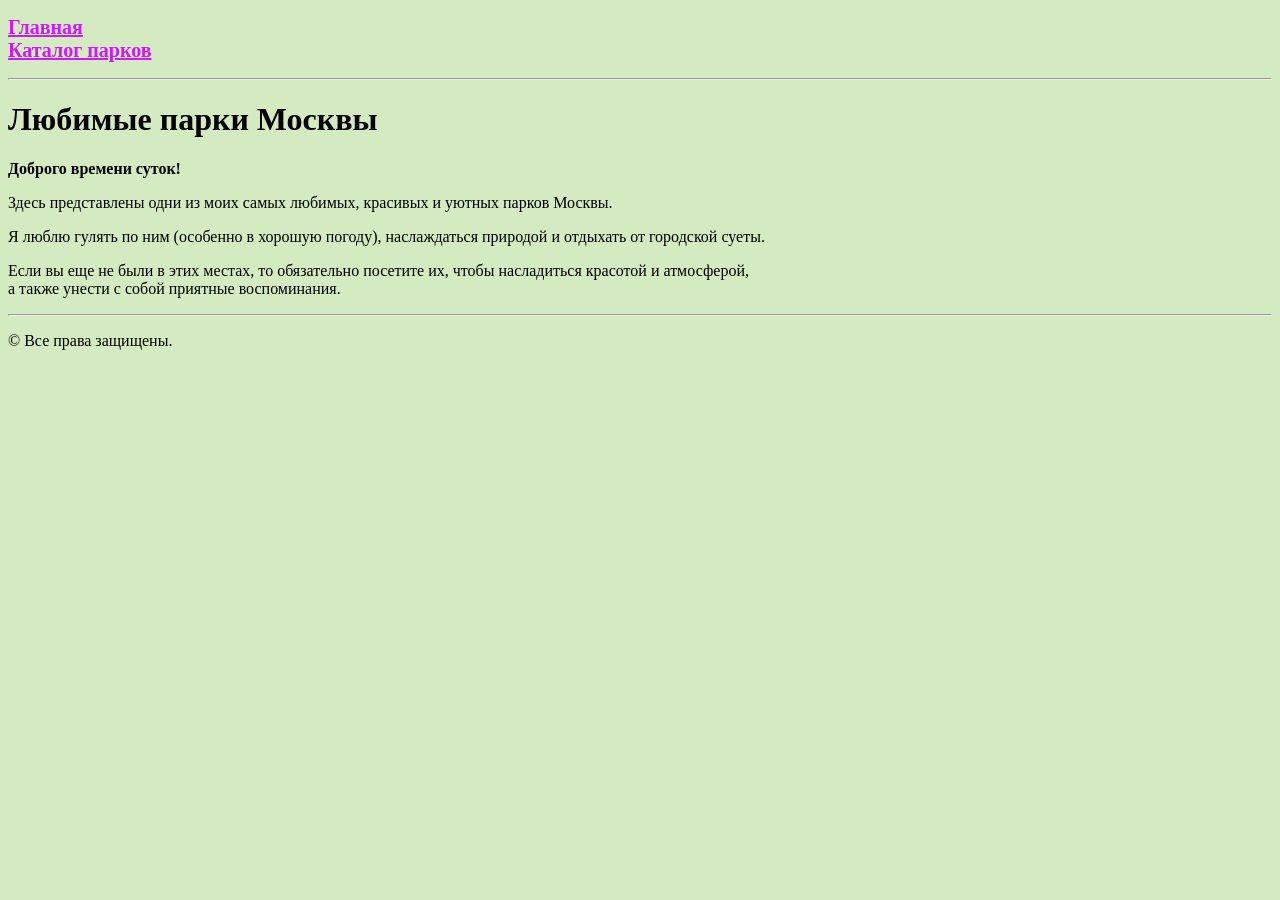
<file: index.html>
<!DOCTYPE html>
<html lang="ru">
<head>
    <meta charset="UTF-8">
    <meta name="viewport" content="width=device-width, initial-scale=1.0">
    <link rel="stylesheet" type="text/css" href="css/style.css">
    <title>Любимые парки Москвы</title>
</head>
<body>
    <ul class="menu">
        <li><a href="index.html">Главная</a></li>
        <li><a href="catalogue.html">Каталог парков</a></li>
    </ul>

        <hr>
        
        <h1>Любимые парки Москвы</h1>

        <p><b>Доброго времени суток!</b></p> 
        <p>Здесь представлены одни из моих самых любимых, красивых и уютных парков Москвы.</p>
        <p>Я люблю гулять по ним (особенно в хорошую погоду), наслаждаться природой и отдыхать от городской суеты.</p>
        <p>
            Если вы еще не были в этих местах, то обязательно посетите их, чтобы насладиться красотой и атмосферой, 
        <br>
            а также унести с собой приятные воспоминания.
        </p>
        
        <hr>

        <p>© Все права защищены.</p>
</body>
</html>
</file>
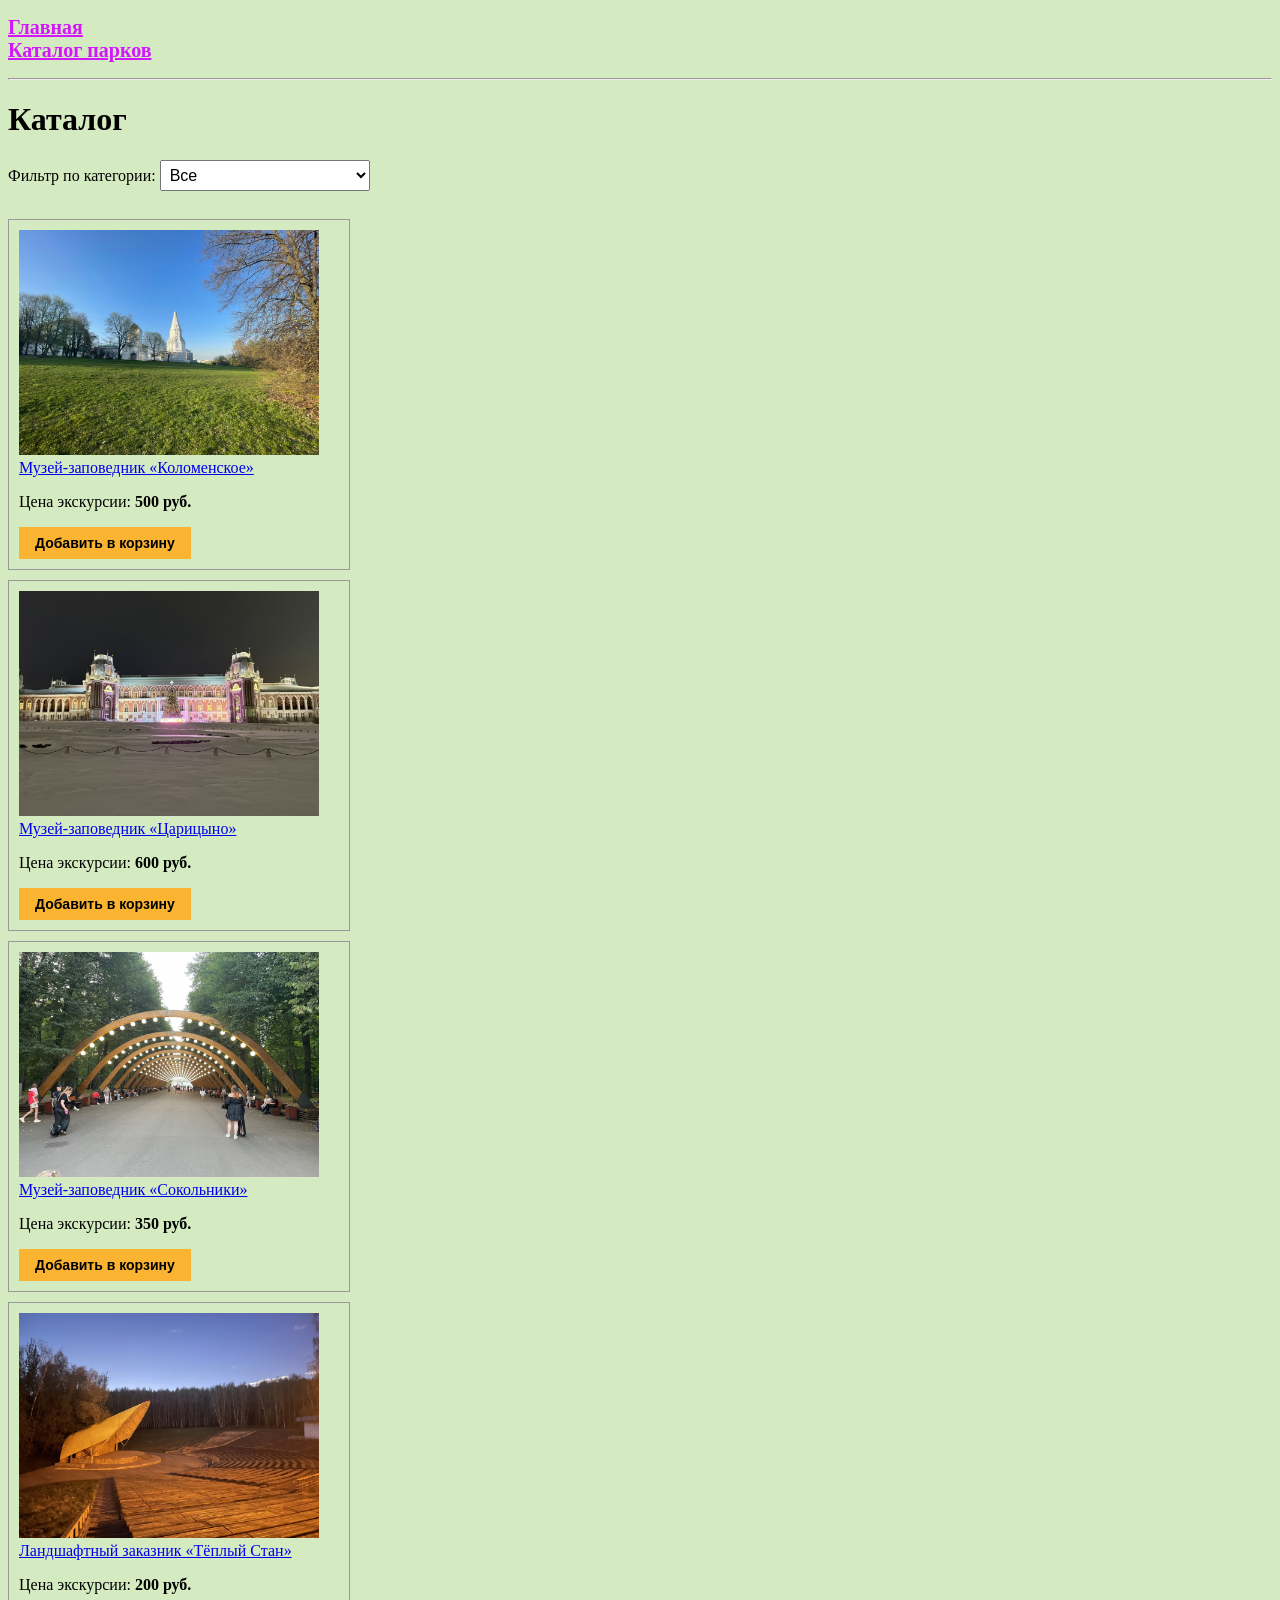
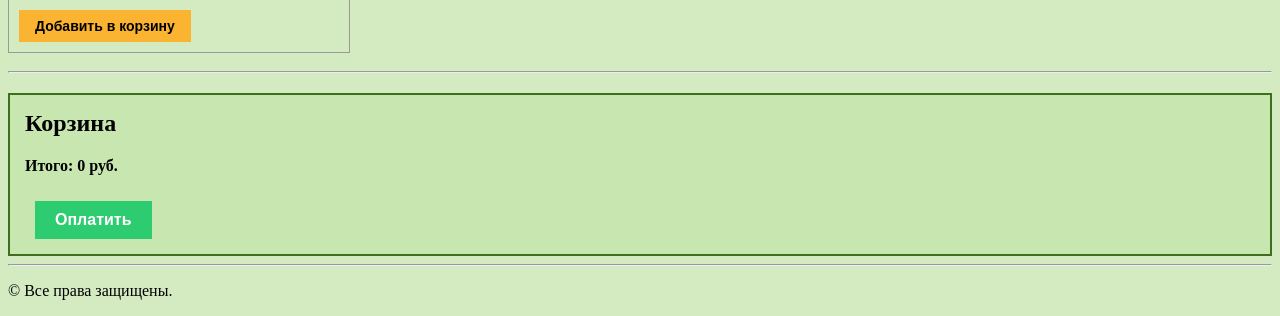
<file: catalogue.html>
<!DOCTYPE html>
<html lang="ru">
<head>
    <meta charset="UTF-8">
    <meta name="viewport" content="width=device-width, initial-scale=1.0">
    <link rel="stylesheet" type="text/css" href="css/style.css">
    <title>Каталог парков</title>
</head>
<body>
    <ul class="menu">
        <li><a href="index.html">Главная</a></li>
        <li><a href="catalogue.html">Каталог парков</a></li>
    </ul>

    <hr>

    <h1>Каталог</h1>

    <!-- Фильтр по категории -->
    <div class="filter">
        <label for="category-filter">Фильтр по категории:</label>
        <select id="category-filter">
            <option value="all">Все</option>
            <option value="museum">Музей-заповедник</option>
            <option value="landscape">Ландшафтный заказник</option>
        </select>
    </div>

    <br>

    <!-- Товары (парки) -->
    <div class="product" data-category="museum">
        <img src="media/kolomenskoye_church-of-the-ascension.jpg" alt="Музей-заповедник «Коломенское»" width="300">
        <br>
        <a href="parks/kolomenskoye.html">Музей-заповедник «Коломенское»</a>
        <p>Цена экскурсии: <b>500 руб.</b></p>
        <button class="add-to-cart" data-id="1">Добавить в корзину</button>
    </div>

    <br>

    <div class="product" data-category="museum">
        <img src="media/tsaritsyno_big-palace.jpg" alt="Музей-заповедник «Царицыно»" width="300">
        <br>
        <a href="parks/tsaritsyno.html">Музей-заповедник «Царицыно»</a>
        <p>Цена экскурсии: <b>600 руб.</b></p>
        <button class="add-to-cart" data-id="2">Добавить в корзину</button>
    </div>

    <br>

    <div class="product" data-category="museum">
        <img src="media/sokolniki_arc.jpg" alt="Музей-заповедник «Сокольники»" width="300">
        <br>
        <a href="parks/sokolniki.html">Музей-заповедник «Сокольники»</a>
        <p>Цена экскурсии: <b>350 руб.</b></p>
        <button class="add-to-cart" data-id="3">Добавить в корзину</button>
    </div>

    <br>

    <div class="product" data-category="landscape">
        <img src="media/tepliy-stan_amphitheater.jpg" alt="Ландшафтный заказник «Тёплый Стан»" width="300">
        <br>
        <a href="parks/tepliy-stan.html">Ландшафтный заказник «Тёплый Стан»</a>
        <p>Цена экскурсии: <b>200 руб.</b></p>
        <button class="add-to-cart" data-id="4">Добавить в корзину</button>
    </div>

    <hr>

    <!-- Корзина -->
    <div class="cart">
        <h2>Корзина</h2>
        <ul id="cart-list"></ul>
        <p id="cart-total"><b>Итого: 0 руб.</b></p>
        <button id="pay-button">Оплатить</button>
    </div>

    <hr>

    <p>© Все права защищены.</p>

    <script src="js/script.js"></script>
</body>
</html>
</file>
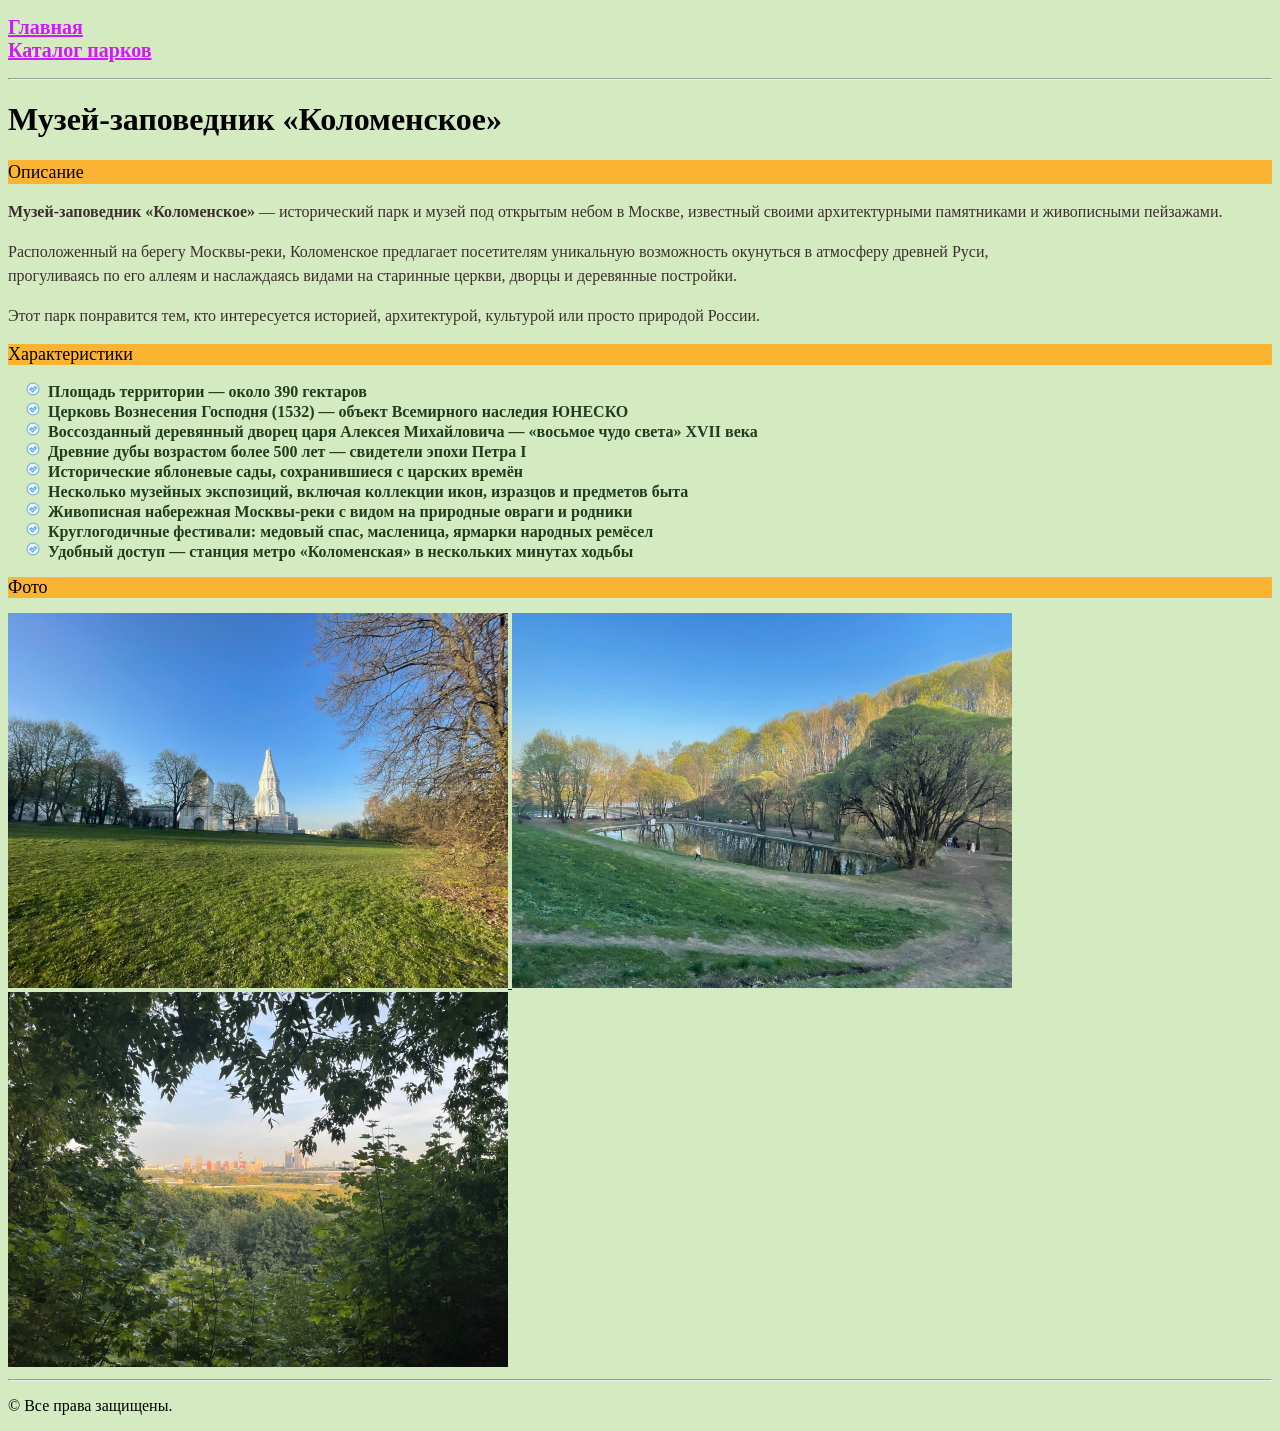
<file: parks/kolomenskoye.html>
<!DOCTYPE html>
<html lang="ru">
<head>
    <meta charset="UTF-8">
    <meta name="viewport" content="width=device-width, initial-scale=1.0">
    <link rel="stylesheet" type="text/css" href="../css/style.css">
    <title>Музей-заповедник «Коломенское»</title>
</head>
<body>
    <ul class="menu">
        <li><a href="../index.html">Главная</a></li>
        <li><a href="../catalogue.html">Каталог парков</a></li>
    </ul>

    <hr>

    <h1>Музей-заповедник «Коломенское»</h1>

    <div class="description">
        <h2 class="subheader">Описание</h2>
        <p><b>Музей-заповедник «Коломенское»</b> — исторический парк и музей под открытым небом в Москве, известный своими архитектурными памятниками и живописными пейзажами.</p>
        <p>Расположенный на берегу Москвы-реки, Коломенское предлагает посетителям уникальную возможность окунуться в атмосферу древней Руси, 
            <br>
        прогуливаясь по его аллеям и наслаждаясь видами на старинные церкви, дворцы и деревянные постройки.</p>

        <p>Этот парк понравится тем, кто интересуется историей, архитектурой, культурой или просто природой России.</p>
    </div>

    <div class="characteristics">
        <h2 class="subheader">Характеристики</h2> 

        <ul>
            <li>Площадь территории — около 390 гектаров</li>
            <li>Церковь Вознесения Господня (1532) — объект Всемирного наследия ЮНЕСКО</li>
            <li>Воссозданный деревянный дворец царя Алексея Михайловича — «восьмое чудо света» XVII века</li>
            <li>Древние дубы возрастом более 500 лет — свидетели эпохи Петра I</li>
            <li>Исторические яблоневые сады, сохранившиеся с царских времён</li>
            <li>Несколько музейных экспозиций, включая коллекции икон, изразцов и предметов быта</li>
            <li>Живописная набережная Москвы-реки с видом на природные овраги и родники</li>
            <li>Круглогодичные фестивали: медовый спас, масленица, ярмарки народных ремёсел</li>
            <li>Удобный доступ — станция метро «Коломенская» в нескольких минутах ходьбы</li>
        </ul>
    </div>

    <div>
        <h2 class="subheader">Фото</h2>

        <a href="../media/kolomenskoye_church-of-the-ascension.jpg" target="_blank">
            <img src="../media/kolomenskoye_church-of-the-ascension.jpg" alt="Церковь Вознесения Господня в Коломенском" width="500"> 
        </a>

        <a href="../media/kolomenskoye_pond.jpg" target="_blank">
            <img src="../media/kolomenskoye_pond.jpg" alt="Пруд в Коломенском" width="500"> 
        </a>
        <a href="../media/kolomenskoye_city-view.jpg" target="_blank">
            <img src="../media/kolomenskoye_city-view.jpg" alt="Вид на город в Коломенском" width="500"> 
        </a>
    </div>
    <hr>

    <p>© Все права защищены.</p>
</body>
</html>
</file>
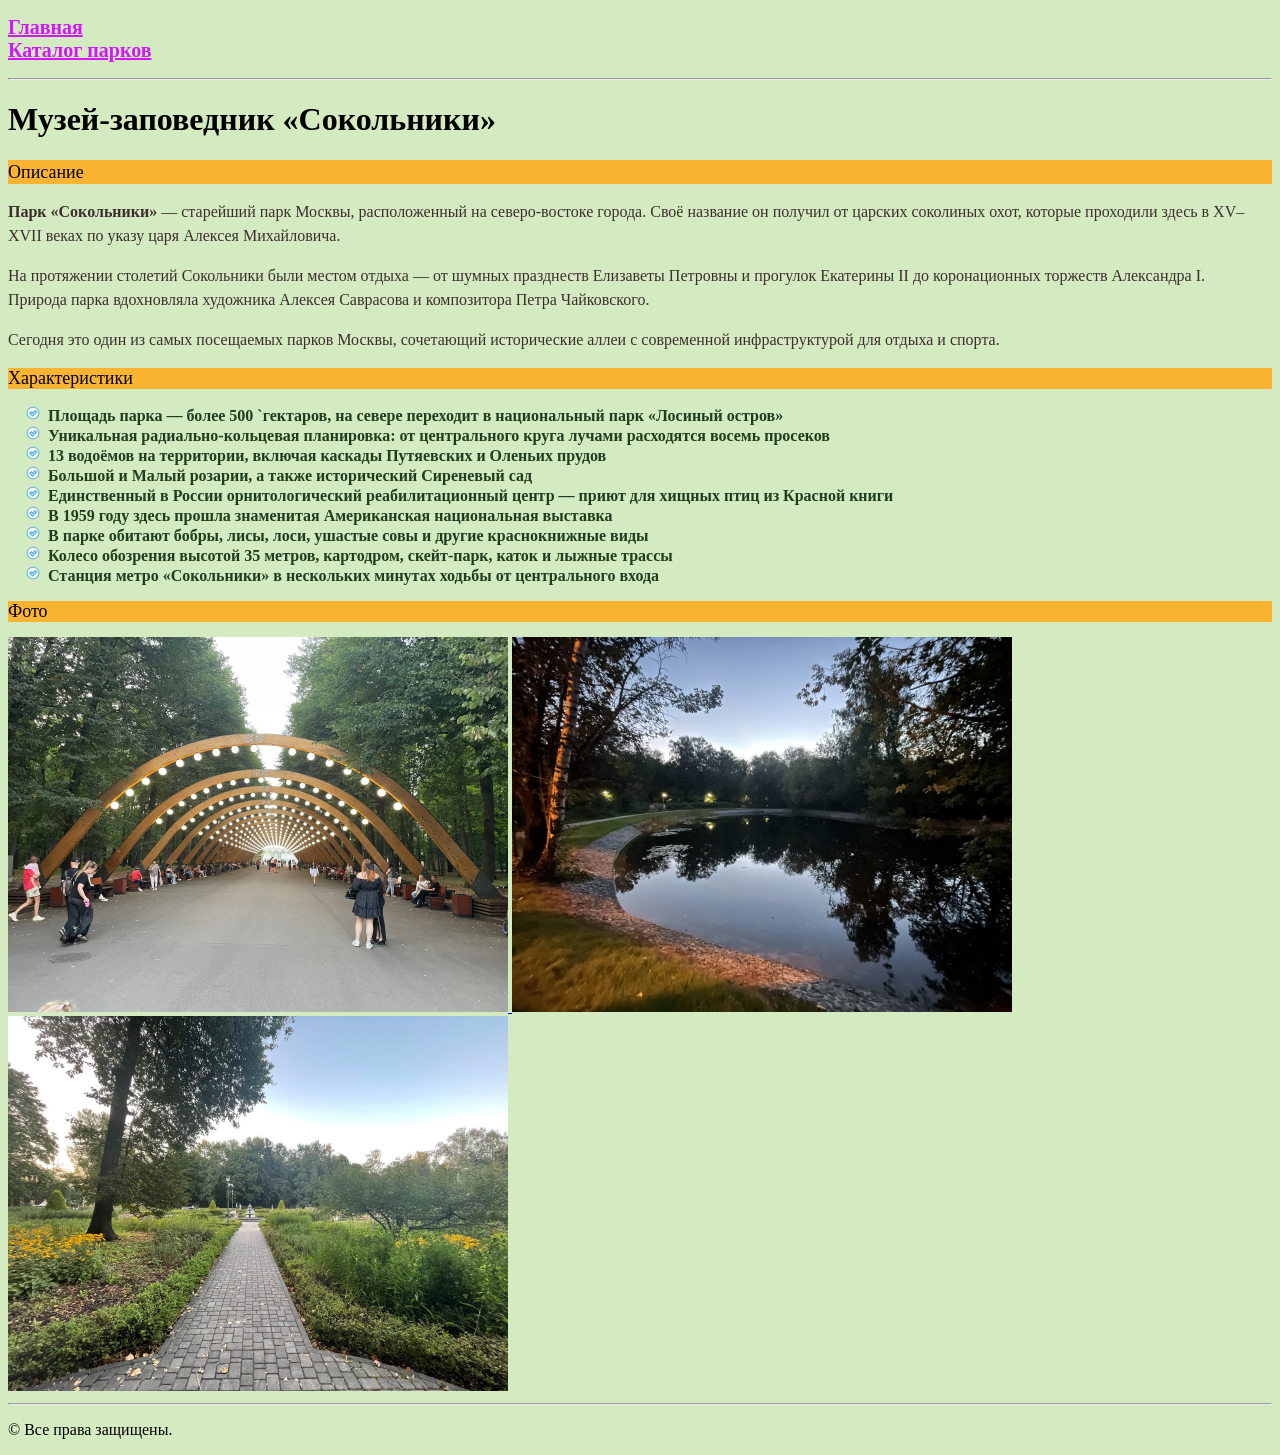
<file: parks/sokolniki.html>
<!DOCTYPE html>
<html lang="ru">
<head>
    <meta charset="UTF-8">
    <meta name="viewport" content="width=device-width, initial-scale=1.0">
    <link rel="stylesheet" type="text/css"href="../css/style.css">
    <title>Музей-заповедник «Сокольники»</title>
</head>
<body>
    <ul class="menu">
        <li><a href="../index.html">Главная</a></li>
        <li><a href="../catalogue.html">Каталог парков</a></li>
    </ul>

    <hr>

    <h1>Музей-заповедник «Сокольники»</h1>

    <div class="description">
        <h2 class="subheader">Описание</h2>
        <p><b>Парк «Сокольники»</b> — старейший парк Москвы, расположенный на северо-востоке города. Своё название он получил от царских соколиных охот, которые проходили здесь в XV–XVII веках по указу царя Алексея Михайловича.</p>
        <p>На протяжении столетий Сокольники были местом отдыха — от шумных празднеств Елизаветы Петровны и прогулок Екатерины II до коронационных торжеств Александра I.
            <br>
        Природа парка вдохновляла художника Алексея Саврасова и композитора Петра Чайковского.</p>
        <p>Сегодня это один из самых посещаемых парков Москвы, сочетающий исторические аллеи с современной инфраструктурой для отдыха и спорта.</p>
    </div>
    <div class="characteristics">
        <h2 class="subheader">Характеристики</h2>
        <ul>
            <li>Площадь парка — более 500 `гектаров, на севере переходит в национальный парк «Лосиный остров»</li>
            <li>Уникальная радиально-кольцевая планировка: от центрального круга лучами расходятся восемь просеков</li>
            <li>13 водоёмов на территории, включая каскады Путяевских и Оленьих прудов</li>
            <li>Большой и Малый розарии, а также исторический Сиреневый сад</li>
            <li>Единственный в России орнитологический реабилитационный центр — приют для хищных птиц из Красной книги</li>
            <li>В 1959 году здесь прошла знаменитая Американская национальная выставка</li>
            <li>В парке обитают бобры, лисы, лоси, ушастые совы и другие краснокнижные виды</li>
            <li>Колесо обозрения высотой 35 метров, картодром, скейт-парк, каток и лыжные трассы</li>
            <li>Станция метро «Сокольники» в нескольких минутах ходьбы от центрального входа</li>
        </ul>
    </div>

    <div>
        <h2 class="subheader">Фото</h2>
        <a href="../media/sokolniki_arc.jpg" target="_blank">    
            <img src="../media/sokolniki_arc.jpg" alt="Арка в Сокольниках" width="500">
        </a>
        <a href="../media/sokolniki_pond.jpg" target="_blank">
            <img src="../media/sokolniki_pond.jpg" alt="Пруд в Сокольниках" width="500">
        </a>
        <a href="../media/sokolniki_rosary.jpg" target="_blank">
            <img src="../media/sokolniki_rosary.jpg" alt="Розарий в Сокольниках" width="500">
        </a>
    </div>

    <hr> 
    
    <p>© Все права защищены.</p>
</body>
</html>
</file>
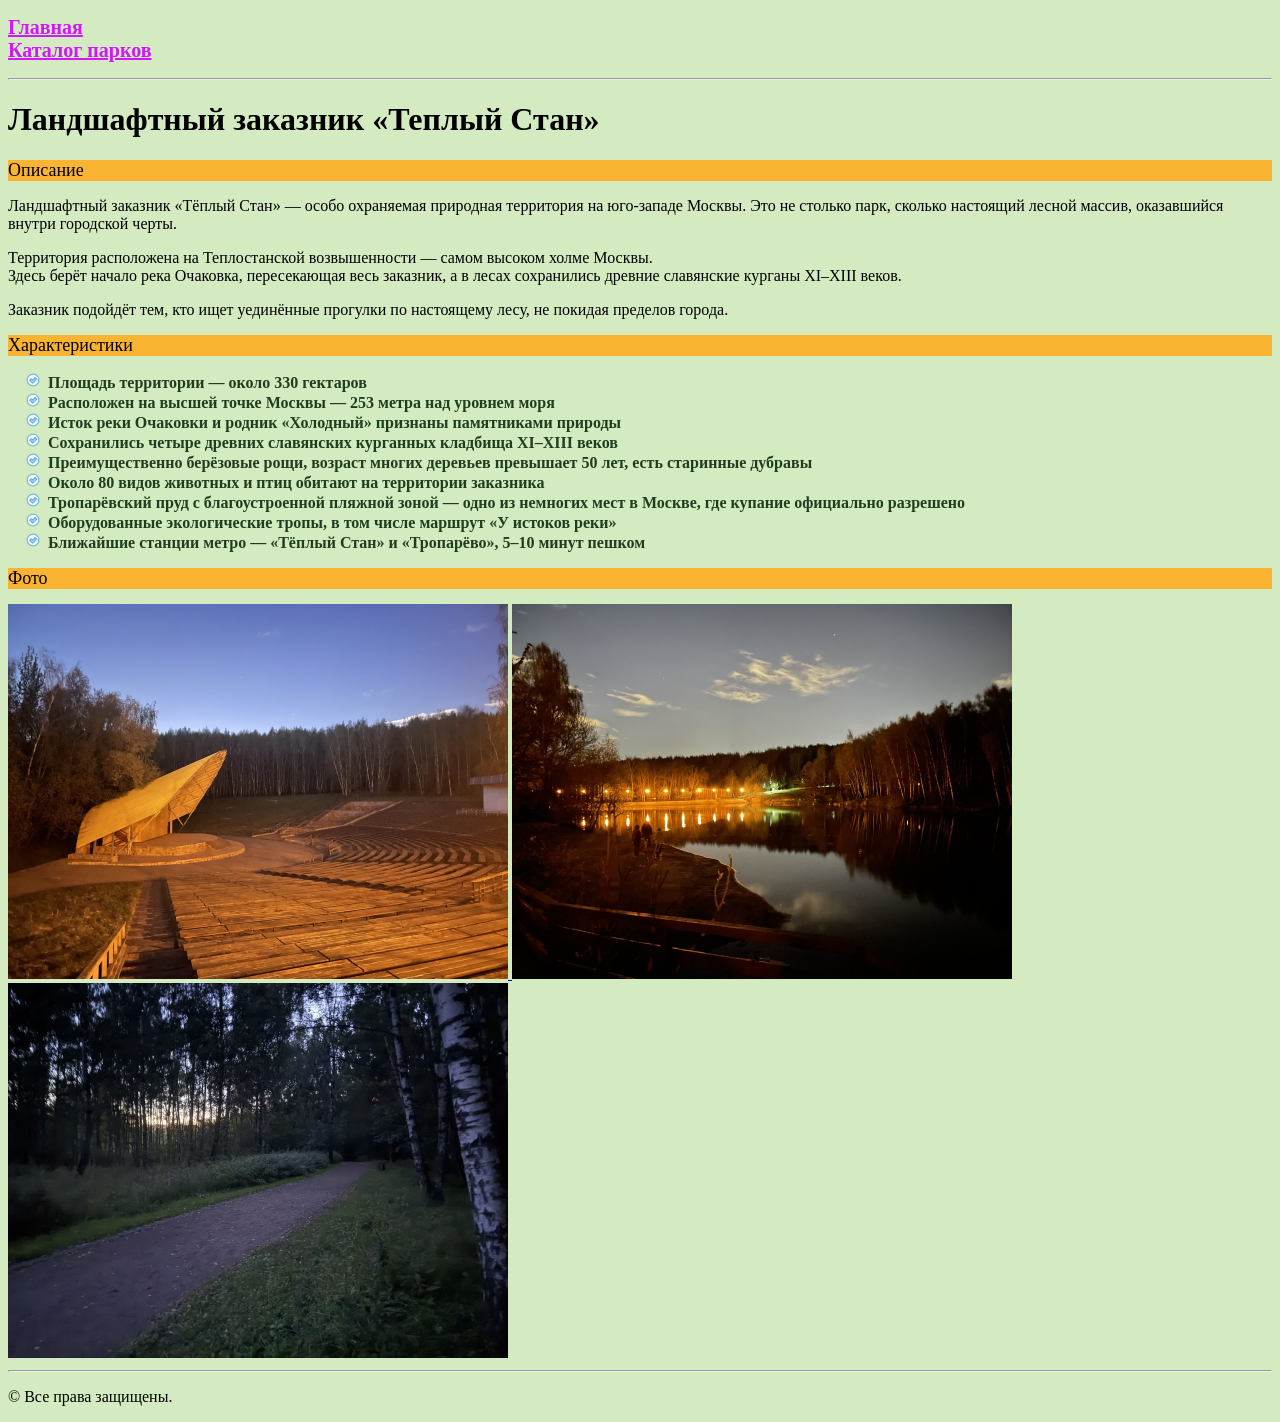
<file: parks/tepliy-stan.html>
<!DOCTYPE html>
<html lang="ru">
<head>
    <meta charset="UTF-8">
    <meta name="viewport" content="width=device-width, initial-scale=1.0">
    <link rel="stylesheet" type="text/css" href="../css/style.css">
    <title>Музей-заповедник «Теплый Стан»</title>
</head>
<body>
     <ul class="menu">
        <li><a href="../index.html">Главная</a></li>
        <li><a href="../catalogue.html">Каталог парков</a></li>
    </ul>

    <hr>

    <h1>Ландшафтный заказник «Теплый Стан»</h1>

    <div>
    <h2 class="subheader">Описание</h2>
    <p>Ландшафтный заказник «Тёплый Стан» — особо охраняемая природная территория на юго-западе Москвы. Это не столько парк, сколько настоящий лесной массив, оказавшийся внутри городской черты.</p>
    <p>Территория расположена на Теплостанской возвышенности — самом высоком холме Москвы.
        <br>
    Здесь берёт начало река Очаковка, пересекающая весь заказник, а в лесах сохранились древние славянские курганы XI–XIII веков.</p>
    <p>Заказник подойдёт тем, кто ищет уединённые прогулки по настоящему лесу, не покидая пределов города.</p>
    </div>
    <div class="characteristics">
        <h2 class="subheader">Характеристики</h2>
        <ul>
            <li>Площадь территории — около 330 гектаров</li>
            <li>Расположен на высшей точке Москвы — 253 метра над уровнем моря</li>
            <li>Исток реки Очаковки и родник «Холодный» признаны памятниками природы</li>
            <li>Сохранились четыре древних славянских курганных кладбища XI–XIII веков</li>
            <li>Преимущественно берёзовые рощи, возраст многих деревьев превышает 50 лет, есть старинные дубравы</li>
            <li>Около 80 видов животных и птиц обитают на территории заказника</li>
            <li>Тропарёвский пруд с благоустроенной пляжной зоной — одно из немногих мест в Москве, где купание официально разрешено</li>
            <li>Оборудованные экологические тропы, в том числе маршрут «У истоков реки»</li>
            <li>Ближайшие станции метро — «Тёплый Стан» и «Тропарёво», 5–10 минут пешком</li>
        </ul>
    </div>

    <div>
        <h2 class="subheader">Фото</h2>

    <a href="../media/tepliy-stan_amphitheater.jpg" target="_blank"> 
        <img src="../media/tepliy-stan_amphitheater.jpg" alt="Амфитеатр в Теплом Стане" width="500"> 
    </a> 
    <a href="../media/tepliy-stan_pond.jpg" target="_blank"> 
        <img src="../media/tepliy-stan_pond.jpg" alt="Пруд в Теплом Стане" width="500"> 
    </a>
    <a href="../media/tepliy-stan_forest.jpg" target="_blank"> 
        <img src="../media/tepliy-stan_forest.jpg" alt="Лес в Теплом Стане" width="500"> 
    </a>
    </div> 
    
    <hr> 
    
    <p>© Все права защищены.</p>

</body>
</html>
</file>
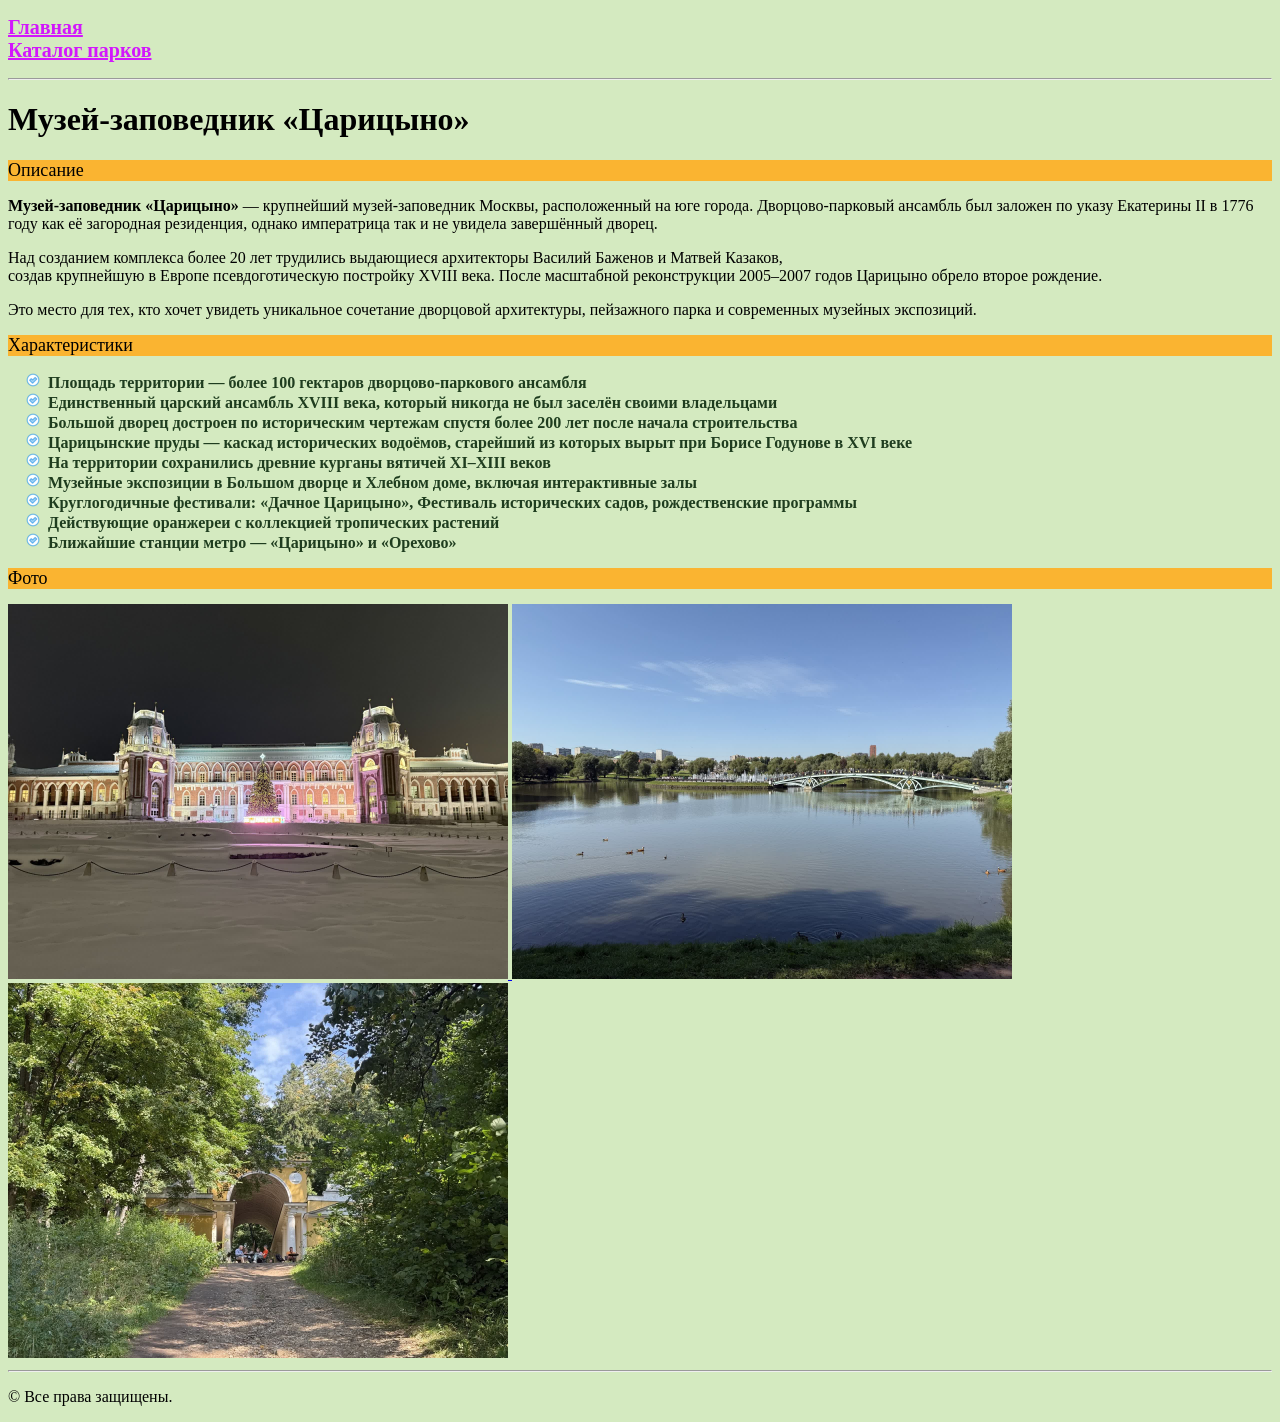
<file: parks/tsaritsyno.html>
<!DOCTYPE html>
<html lang="ru">
<head>
    <meta charset="UTF-8">
    <meta name="viewport" content="width=device-width, initial-scale=1.0">
    <link rel="stylesheet" type="text/css" href="../css/style.css">
    <title>Музей-заповедник «Царицыно»</title>
</head>
<body>
     <ul class="menu">
        <li><a href="../index.html">Главная</a></li>
        <li><a href="../catalogue.html">Каталог парков</a></li>
    </ul>

    <hr>

    <h1>Музей-заповедник «Царицыно»</h1>

    <div>
        <h2 class="subheader">Описание</h2>
        <p><b>Музей-заповедник «Царицыно»</b> — крупнейший музей-заповедник Москвы, расположенный на юге города. Дворцово-парковый ансамбль был заложен по указу Екатерины II в 1776 году как её загородная резиденция, однако императрица так и не увидела завершённый дворец.</p>
        <p>Над созданием комплекса более 20 лет трудились выдающиеся архитекторы Василий Баженов и Матвей Казаков,
            <br>
        создав крупнейшую в Европе псевдоготическую постройку XVIII века. После масштабной реконструкции 2005–2007 годов Царицыно обрело второе рождение.</p>
        <p>Это место для тех, кто хочет увидеть уникальное сочетание дворцовой архитектуры, пейзажного парка и современных музейных экспозиций.</p>
    </div>

    <div class="characteristics">
    <h2 class="subheader">Характеристики</h2>
    <ul>
        <li>Площадь территории — более 100 гектаров дворцово-паркового ансамбля</li>
        <li>Единственный царский ансамбль XVIII века, который никогда не был заселён своими владельцами</li>
        <li>Большой дворец достроен по историческим чертежам спустя более 200 лет после начала строительства</li>
        <li>Царицынские пруды — каскад исторических водоёмов, старейший из которых вырыт при Борисе Годунове в XVI веке</li>
        <li>На территории сохранились древние курганы вятичей XI–XIII веков</li>
        <li>Музейные экспозиции в Большом дворце и Хлебном доме, включая интерактивные залы</li>
        <li>Круглогодичные фестивали: «Дачное Царицыно», Фестиваль исторических садов, рождественские программы</li>
        <li>Действующие оранжереи с коллекцией тропических растений</li>
        <li>Ближайшие станции метро — «Царицыно» и «Орехово»</li>
    </ul>
    </div>

    <div>
        <h2 class="subheader">Фото</h2>

        <a href="../media/tsaritsyno_big-palace.jpg" target="_blank">
            <img src="../media/tsaritsyno_big-palace.jpg" alt="Большой дворец в Царицыно" width="500"> 
        </a>
        <a href="../media/tsaritsyno_pond.jpg" target="_blank">
            <img src="../media/tsaritsyno_pond.jpg" alt="Пруд в Царицыно" width="500"> 
        </a>
        <a href="../media/tsaritsyno_arc.jpg" target="_blank">
            <img src="../media/tsaritsyno_arc.jpg" alt="Арка в Царицыно" width="500">
        </a>
    </div>

    <hr> 
    
    <p>© Все права защищены.</p>
</body>
</html>
</file>
<file: css/style.css>
body {
    background-color: #D4EAC0;
}

.menu {
    list-style: none;
    padding-left: 0;
}

.menu a {
    color: rgb(210, 23, 252);
    font-size: 20px;
    font-weight: bold;
}

.subheader {
    color: black;
    font-size: 18px;
    font-weight: 400;
    background-color: rgb(250, 180, 49);
}

.description {
    color: #3E2F2F;
    font-size: 16px;
    font-weight: 400;
    line-height: 24px;
    text-align: left;
}

.characteristics ul {
    color: #1F3D1F;
    font-weight: bold;
    list-style-image: url(../media/ok.png);
}

.filter {
    margin: 10px 0;
    font-size: 16px;
}

.filter select {
    padding: 5px;
    font-size: 16px;
}

.product {
    margin-bottom: 10px;
    padding: 10px;
    border: 1px solid #999;
    display: inline-block;
    vertical-align: top;
    width: 320px;
}

.add-to-cart {
    background-color: rgb(250, 180, 49);
    border: none;
    padding: 8px 16px;
    font-size: 14px;
    cursor: pointer;
    font-weight: bold;
}

.cart {
    margin-top: 20px;
    padding: 15px;
    background-color: #c8e6b0;
    border: 2px solid #3E6F1E;
}

.cart h2 {
    margin-top: 0;
}

.cart ul {
    padding-left: 20px;
}

.cart li {
    margin-bottom: 5px;
}

.cart button {
    margin-left: 10px;
    background-color: #e74c3c;
    color: white;
    border: none;
    padding: 2px 8px;
    cursor: pointer;
}

#pay-button {
    background-color: #2ecc71;
    color: white;
    border: none;
    padding: 10px 20px;
    font-size: 16px;
    font-weight: bold;
    cursor: pointer;
    margin-top: 10px;
}
</file>
